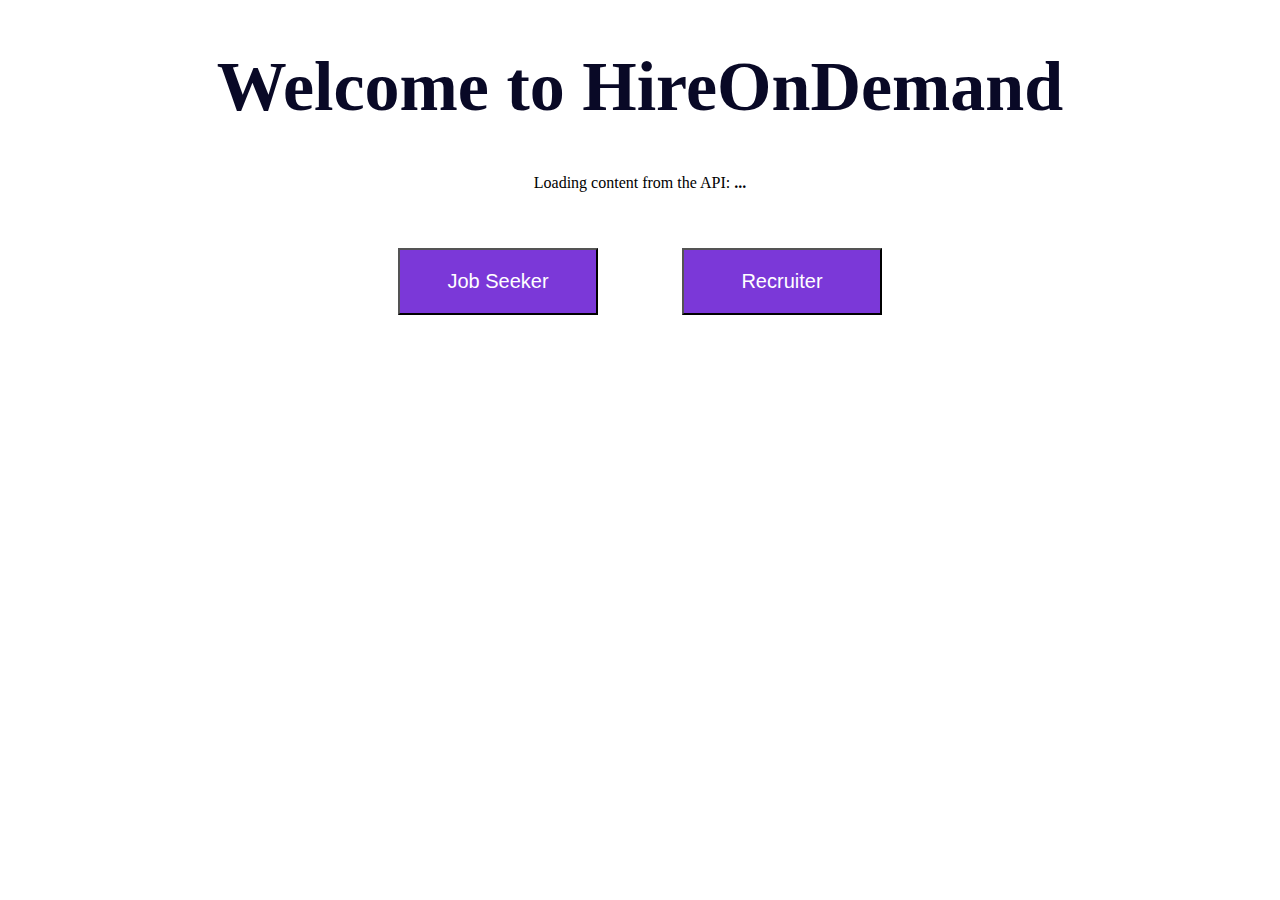
<file: src/index.html>
<!DOCTYPE html>
<html lang="en">
<head>
    <meta charset="UTF-8">
    <meta name="viewport" content="width=device-width, initial-scale=1.0">
    <link rel="stylesheet" href="style.css">
    <title>Hire On Demand</title>
</head>
<body>
    <h1>Welcome to HireOnDemand</h1>
     <p>Loading content from the API: <b id="name">...</b></p>
    <div class="btn">
        <button><a href="formJ.html">Job Seeker</a></button>
        <button><a href="recruiter.html">Recruiter</a></button>
    </div>

        <script>
    (async function() {
        const { text } = await( await fetch(`/api/message`)).json();
        document.querySelector('#name').textContent = text;
    }());
    </script>
</body>
</html>
</file>
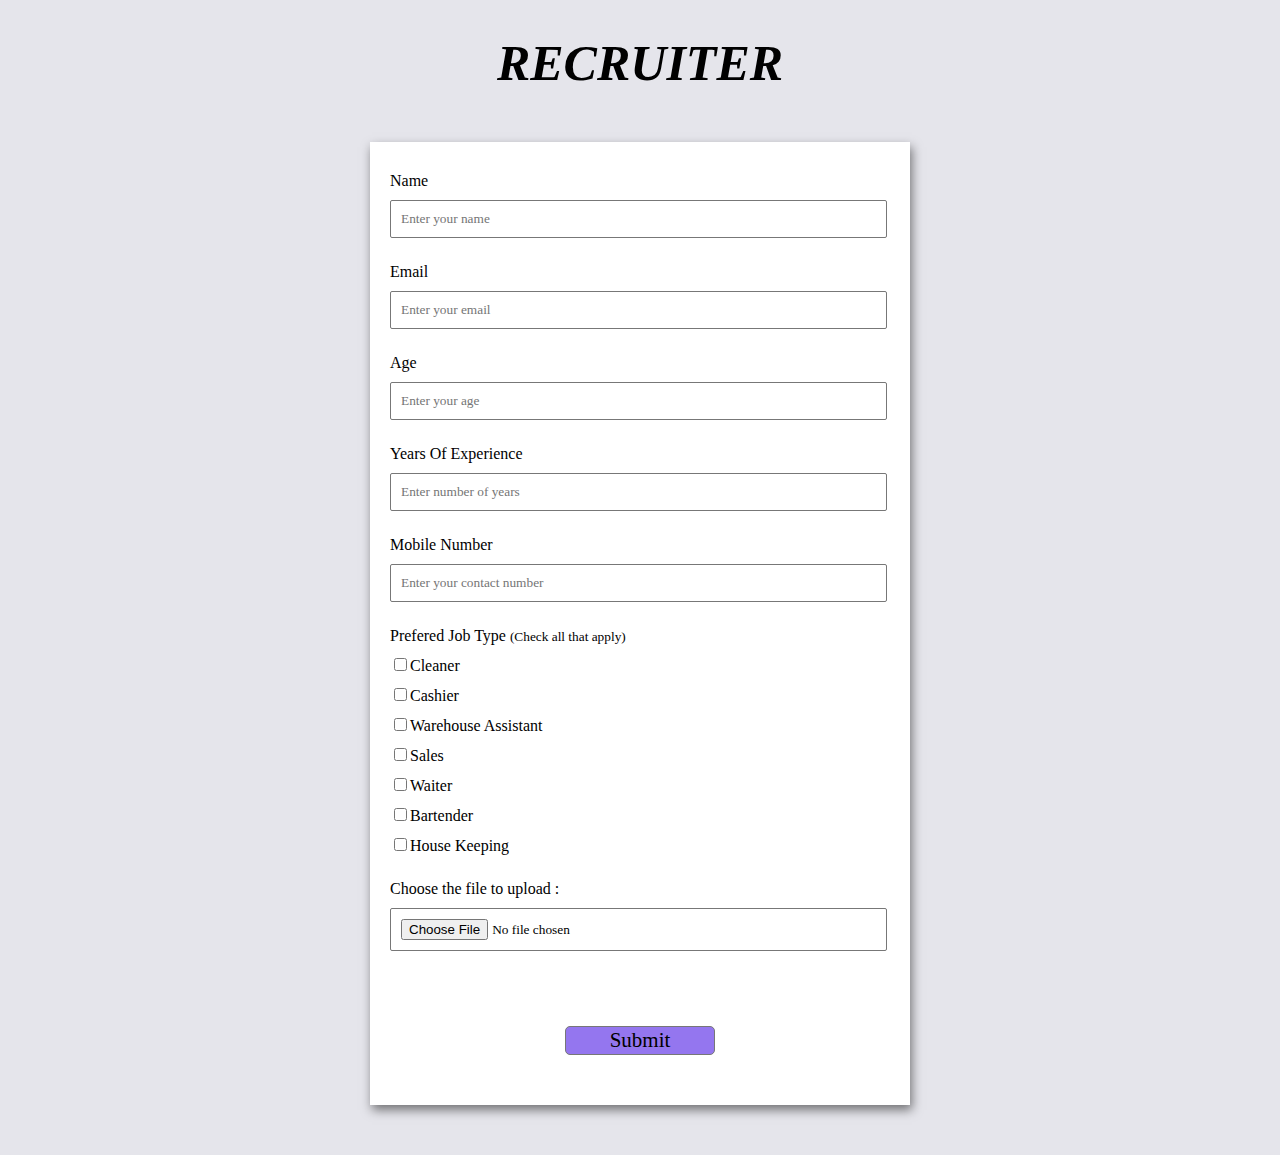
<file: src/formJ.html>
<!DOCTYPE html>
<html lang="en">
<head>
    <meta charset="UTF-8">
    <meta name="viewport" content="width=device-width, initial-scale=1.0">
    <link rel="stylesheet" href="style1.css">
    <title>Job Seeker</title>
</head>
<body>
    <h1>RECRUITER</h1>
    <form id="form">
        <div class="form-control">
            <label for="name" id="label-name">Name</label>
            <input type="text" id="name" placeholder="Enter your name" />
        </div>
        <div class="form-control">
            <label for="email" id="label-email">Email</label>
            <input type="text" id="email" placeholder="Enter your email" />
        </div>
        <div class="form-control">
            <label for="age" id="label-age">Age</label>
            <input type="text" id="age" placeholder="Enter your age" />
        </div>
        <div class="form-control">
            <label for="exp" id="label-exp">Years Of Experience</label>
            <input type="text" id="exp" placeholder="Enter number of years" />
        </div>
        <div class="form-control">
            <label for="mobile" id="label-mobile">Mobile Number</label>
            <input type="text" id="moile" placeholder="Enter your contact number" />
        </div>
        <div class="form-control">
            <label>Prefered Job Type
                <small>(Check all that apply)</small>
            </label>
            <label for="inp-1">
                <input type="checkbox" name="inp">Cleaner</input>
            </label>
            <label for="inp-2">
                <input type="checkbox" name="inp">Cashier</input>
            </label>
            <label for="inp-3">
                <input type="checkbox" name="inp">Warehouse Assistant</input>
            </label>
            <label for="inp-4">
                <input type="checkbox" name="inp">Sales</input>
            </label>
            <label for="inp-5">
                <input type="checkbox" name="inp">Waiter</input>
            </label>
            <label for="inp-6">
                <input type="checkbox" name="inp">Bartender</input>
            </label>
            <label for="inp-7">
                <input type="checkbox" name="inp">House Keeping</input>
            </label>
        </div>
        <div class="form-control">
            <label>Choose the file to upload : </label>
            <input type="file" id="myfile" />
        </div>
        <button type="submit" value="submit"><a href="index.html">Submit</a></button>
    </form>
</body>
</html>
</file>
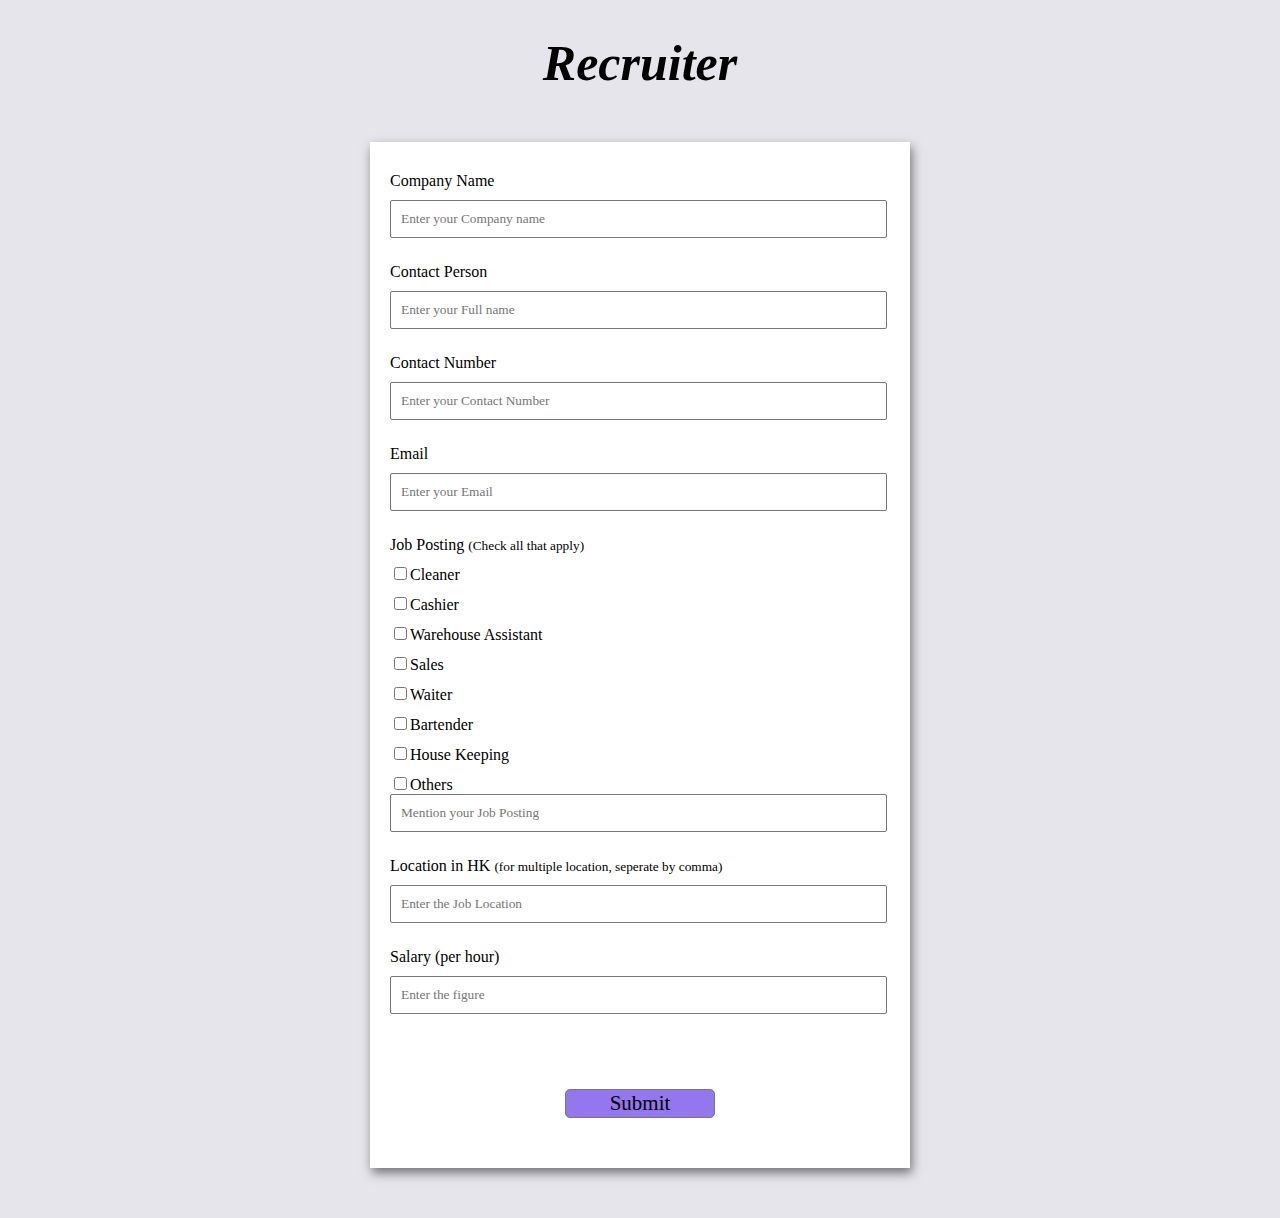
<file: src/recruiter (1).html>
<!DOCTYPE html>
<html lang="en">
<head>
    <meta charset="UTF-8">
    <meta name="viewport" content="width=device-width, initial-scale=1.0">
    <link rel="stylesheet" href="style1.css">
    <title>Job Posting</title>
</head>
<body>
    <h1>Recruiter</h1>
    <form id="form">
        <div class="form-control">
            <label for="company" id="label-company">Company Name</label>
            <input type="text" id="company" placeholder="Enter your Company name" />
        </div>
        <div class="form-control">
            <label for="contact" id="label-contact">Contact Person</label>
            <input type="text" id="contact" placeholder="Enter your Full name" />
        </div>
        <div class="form-control">
            <label for="number" id="label-number">Contact Number</label>
            <input type="text" id="Number" placeholder="Enter your Contact Number" />
        </div>
        <div class="form-control">
            <label for="email" id="label-email">Email</label>
            <input type="text" id="email" placeholder="Enter your Email" />
        </div>
        <div class="form-control">
            <label>Job Posting
                <small>(Check all that apply)</small>
            </label>
            <label for="inp-1">
                <input type="checkbox" name="inp">Cleaner</input>
            </label>
            <label for="inp-2">
                <input type="checkbox" name="inp">Cashier</input>
            </label>
            <label for="inp-3">
                <input type="checkbox" name="inp">Warehouse Assistant</input>
            </label>
            <label for="inp-4">
                <input type="checkbox" name="inp">Sales</input>
            </label>
            <label for="inp-5">
                <input type="checkbox" name="inp">Waiter</input>
            </label>
            <label for="inp-6">
                <input type="checkbox" name="inp">Bartender</input>
            </label>
            <label for="inp-7">
                <input type="checkbox" name="inp">House Keeping</input>
            </label>
            <label for="inp-7">
                <input type="checkbox" name="inp">Others</input>
                <input type="text" id="others" placeholder="Mention your Job Posting" />
            </label>
        </div>
        <div class="form-control">
            <label for="location" id="label-location">Location in HK <small>(for multiple location, seperate by comma)</small></label>
            <input type="text" id="location" placeholder="Enter the Job Location " />
        </div>
        <div class="form-control">
            <label for="salary" id="label-salary">Salary (per hour)</label>
            <input type="text" id="salary" placeholder="Enter the figure" />
        </div>
        <button type="submit" value="submit"><a href="index.html">Submit</a></button>
    </form>
</body>
</html>
</file>
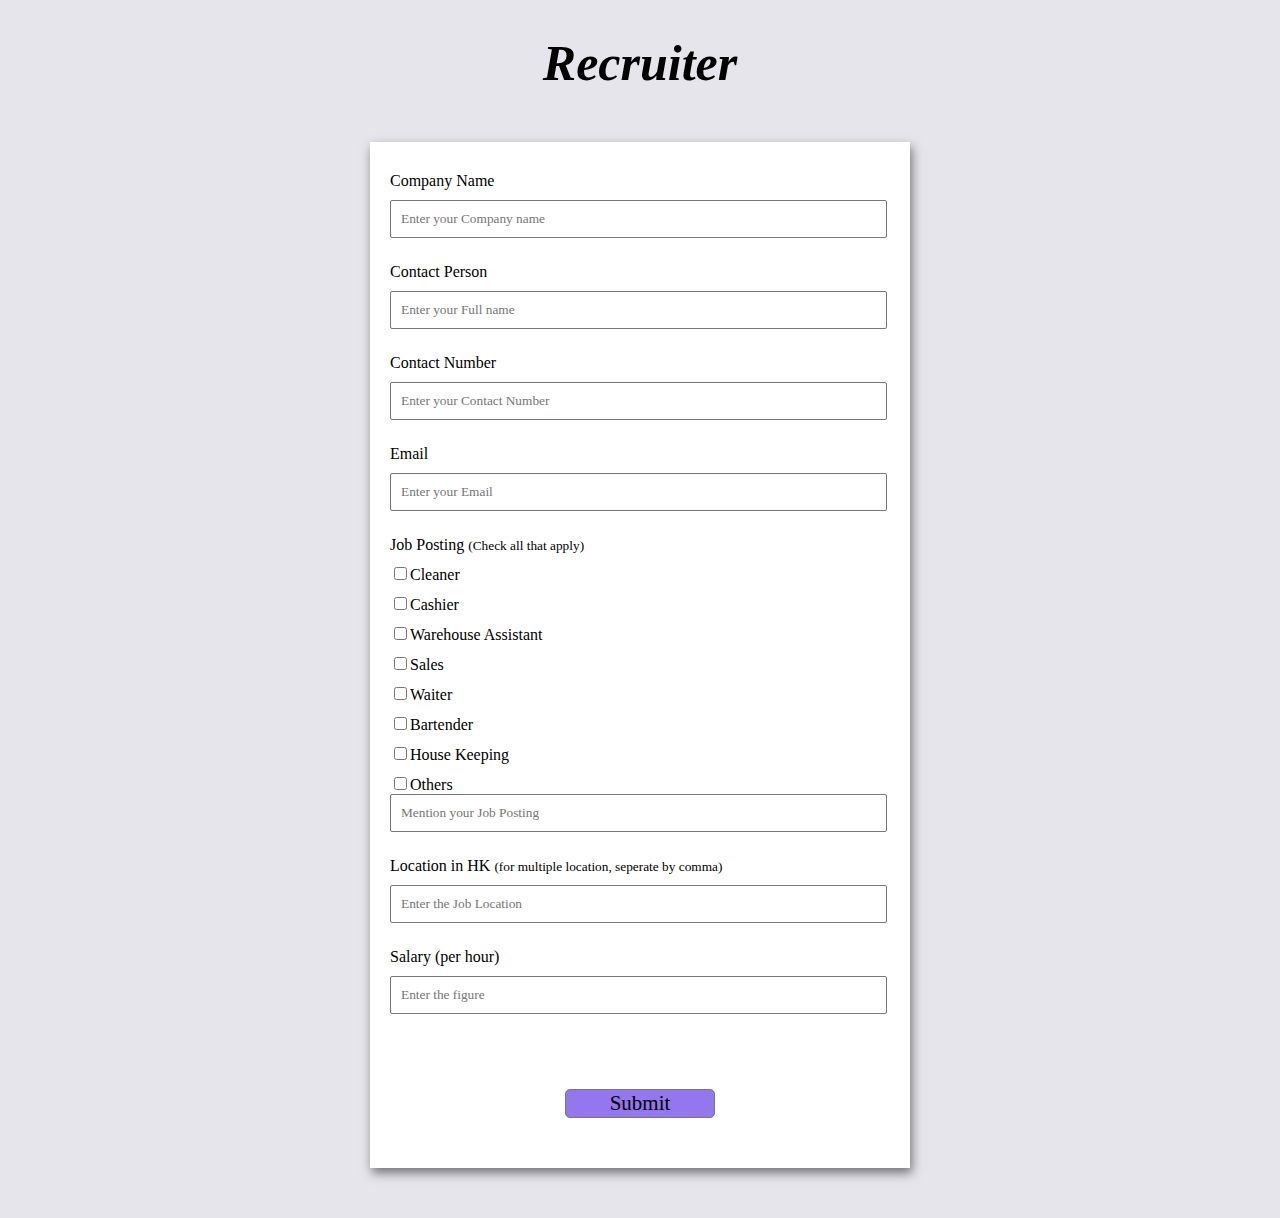
<file: src/recruiter.html>
<!DOCTYPE html>
<html lang="en">
<head>
    <meta charset="UTF-8">
    <meta name="viewport" content="width=device-width, initial-scale=1.0">
    <link rel="stylesheet" href="style1.css">
    <title>Job Posting</title>
</head>
<body>
    <h1>Recruiter</h1>
    <form id="form">
        <div class="form-control">
            <label for="company" id="label-company">Company Name</label>
            <input type="text" id="company" placeholder="Enter your Company name" />
        </div>
        <div class="form-control">
            <label for="contact" id="label-contact">Contact Person</label>
            <input type="text" id="contact" placeholder="Enter your Full name" />
        </div>
        <div class="form-control">
            <label for="number" id="label-number">Contact Number</label>
            <input type="text" id="Number" placeholder="Enter your Contact Number" />
        </div>
        <div class="form-control">
            <label for="email" id="label-email">Email</label>
            <input type="text" id="email" placeholder="Enter your Email" />
        </div>
        <div class="form-control">
            <label>Job Posting
                <small>(Check all that apply)</small>
            </label>
            <label for="inp-1">
                <input type="checkbox" name="inp">Cleaner</input>
            </label>
            <label for="inp-2">
                <input type="checkbox" name="inp">Cashier</input>
            </label>
            <label for="inp-3">
                <input type="checkbox" name="inp">Warehouse Assistant</input>
            </label>
            <label for="inp-4">
                <input type="checkbox" name="inp">Sales</input>
            </label>
            <label for="inp-5">
                <input type="checkbox" name="inp">Waiter</input>
            </label>
            <label for="inp-6">
                <input type="checkbox" name="inp">Bartender</input>
            </label>
            <label for="inp-7">
                <input type="checkbox" name="inp">House Keeping</input>
            </label>
            <label for="inp-7">
                <input type="checkbox" name="inp">Others</input>
                <input type="text" id="others" placeholder="Mention your Job Posting" />
            </label>
        </div>
        <div class="form-control">
            <label for="location" id="label-location">Location in HK <small>(for multiple location, seperate by comma)</small></label>
            <input type="text" id="location" placeholder="Enter the Job Location " />
        </div>
        <div class="form-control">
            <label for="salary" id="label-salary">Salary (per hour)</label>
            <input type="text" id="salary" placeholder="Enter the figure" />
        </div>
        <button type="submit" value="submit"><a href="index.html">Submit</a></button>
    </form>
</body>
</html>
</file>
<file: src/style.css>
body {
    text-align: center;
}
h1 {
    color: rgb(9, 9, 38);
    font-size: 70px;
    text-align: center;
}

.btn button {
    display: inline-block;
    background-color: #7b38d8;
    padding: 20px;
    width: 200px;
    color: #ffffff;
    font-size: 20px;
    text-align: center;
    margin: 40px;
}
.btn button a{
    color: #ffffff;
    text-decoration: none;
}
</file>
<file: src/style1.css>
body {
    background-color: #e5e5eb;
    font-family: Verdana;
    text-align: center;
}
h1 {
    font-family: serif;
    font-size: 50px;
    font-style: italic;
}
form {
    background-color: #fff;
    max-width: 500px;
    margin: 50px auto;
    padding: 30px 20px;
    box-shadow: 2px 5px 10px rgba(0, 0, 0, 0.5);
}
.form-control {
    text-align: left;
    margin-bottom: 25px;
}
.form-control label {
    display: block;
    margin-bottom: 10px;
}
.form-control input,
.form-control select,
.form-control textarea {
            border: 1px solid #777;
            border-radius: 2px;
            font-family: inherit;
            padding: 10px;
            display: block;
            width: 95%;
}
.form-control input[type="checkbox"] {
            display: inline-block;
            width: auto;
}
button {
    background-color: #9476ef;
    border: 1px solid #777;
    border-radius: 2px;
    font-family: inherit;
    font-size: 21px;
    /* display: block; */
    width: 30%;
    margin-top: 50px;
    margin-bottom: 20px;
    border-radius: 5px;
}
button a {
    text-decoration: none;
    color: black;
}
</file>
